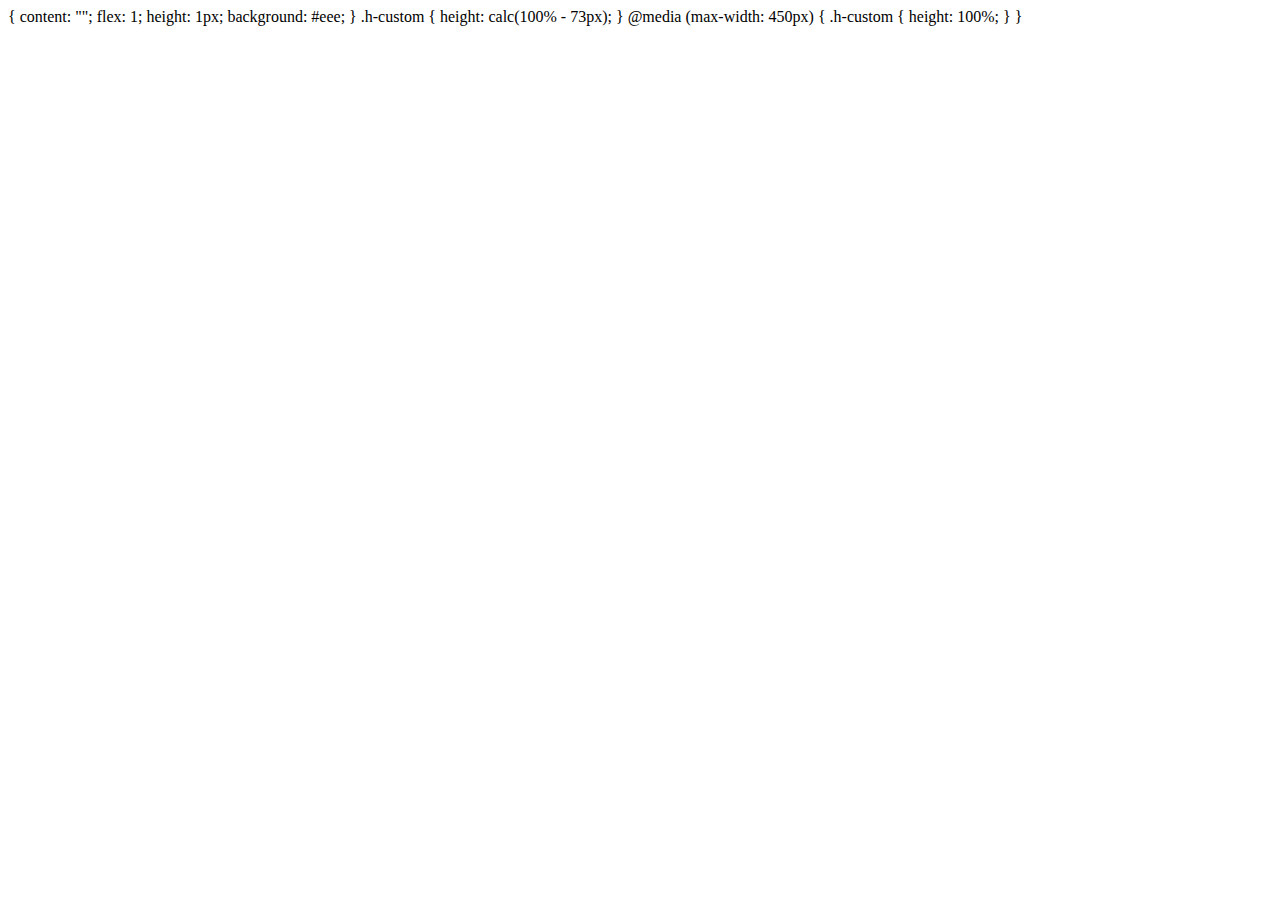
<file: FA_overview/templates/logout.html>
<!DOCTYPE html>
<html lang="en">
<head>
            {
content: "";
flex: 1;
height: 1px;
background: #eee;
}
.h-custom {
height: calc(100% - 73px);
}
@media (max-width: 450px) {
.h-custom {
height: 100%;
}
}

    <meta charset="UTF-8">
    <title>UNDER CONSTRUCTION</title>
</head>
<body>

</body>
</html>
</file>
